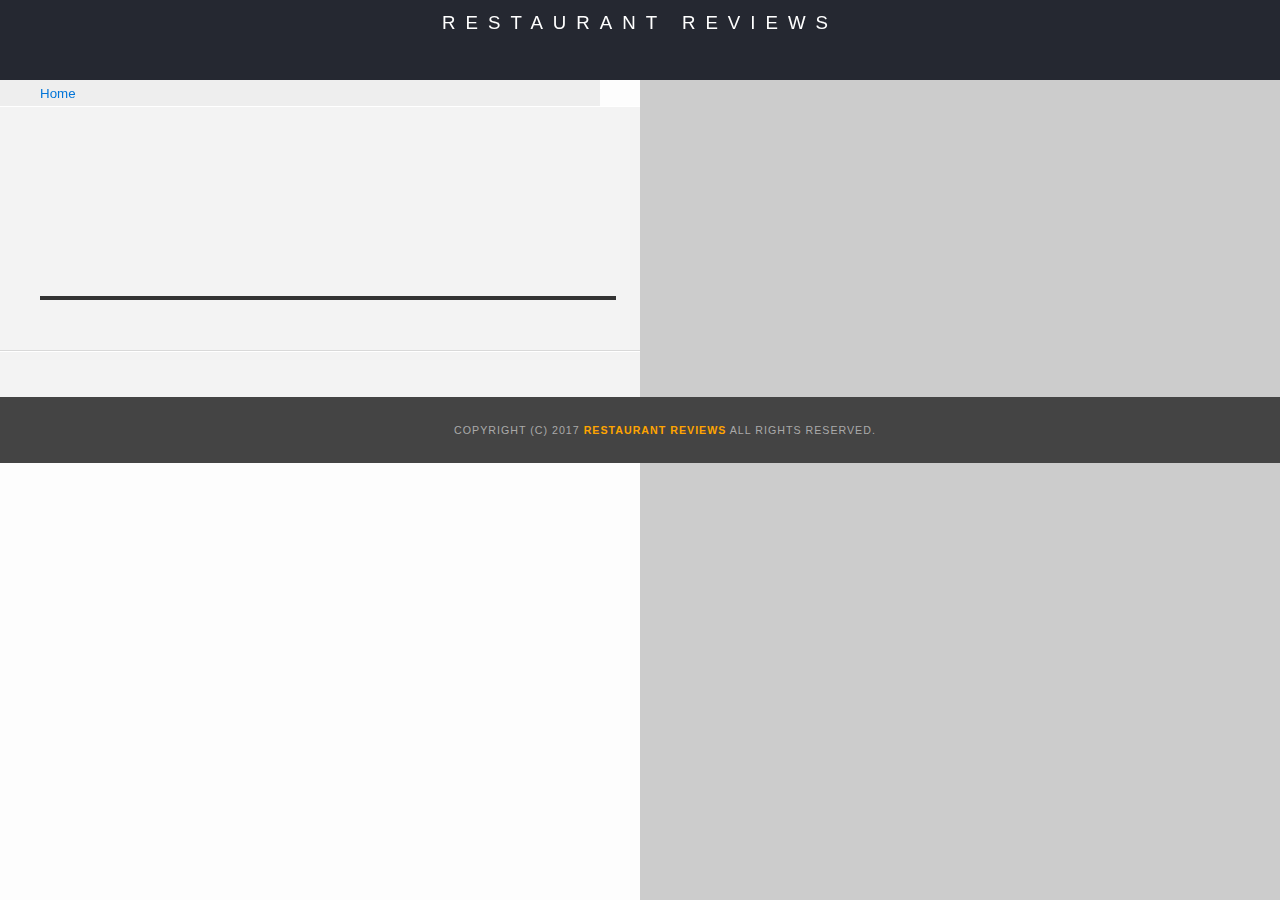
<file: restaurant.html>
<!DOCTYPE html>
<html>

<head>
  <meta name="viewport" content="width=device-width, initial-scale=1">
  <!-- Normalize.css for better cross-browser consistency -->
  <link rel="stylesheet" src="//normalize-css.googlecode.com/svn/trunk/normalize.css" />
  <!-- Main CSS file -->
  <link rel="stylesheet" href="css/styles.css" type="text/css">
  <link rel="stylesheet" href="https://unpkg.com/leaflet@1.3.1/dist/leaflet.css" integrity="sha512-Rksm5RenBEKSKFjgI3a41vrjkw4EVPlJ3+OiI65vTjIdo9brlAacEuKOiQ5OFh7cOI1bkDwLqdLw3Zg0cRJAAQ==" crossorigin=""/>
  <link rel="manifest" href="manifest.json">
  <title>Restaurant Info</title>
</head>

<body class="inside">
  <!-- Beginning header -->
  <header>
    <!-- Beginning nav -->
    <nav>
      <h1><a href="/">Restaurant Reviews</a></h1>
    </nav>
    <!-- Beginning breadcrumb -->
    <ul id="breadcrumb" >
      <li><a href="/">Home</a></li>
    </ul>
    <!-- End breadcrumb -->
    <!-- End nav -->
  </header>
  <!-- End header -->

  <!-- Beginning main -->
  <main id="maincontent">
    <!-- Beginning map -->
    <section id="map-container">
      <div id="map"></div>
    </section>
    <!-- End map -->
    <!-- Beginning restaurant -->
    <section id="restaurant-container">
      <h1 id="restaurant-name"></h1>
      <img id="restaurant-img">
      <p id="restaurant-cuisine"></p>
      <p id="restaurant-address"></p>
      <table id="restaurant-hours"></table>
    </section>
    <!-- end restaurant -->
    <!-- Beginning reviews -->
    <section id="reviews-container">
      <ul id="reviews-list"></ul>
    </section>
    <!-- End reviews -->
  </main>
  <!-- End main -->

  <!-- Beginning footer -->
  <footer id="footer">
    Copyright (c) 2017 <a href="/"><strong>Restaurant Reviews</strong></a> All Rights Reserved.
  </footer>
  <!-- End footer -->
  <script src="https://unpkg.com/leaflet@1.3.1/dist/leaflet.js" integrity="sha512-/Nsx9X4HebavoBvEBuyp3I7od5tA0UzAxs+j83KgC8PU0kgB4XiK4Lfe4y4cgBtaRJQEIFCW+oC506aPT2L1zw==" crossorigin=""></script>
  <!-- Beginning scripts -->
  <!-- Database helpers -->
  <script type="text/javascript" src="js/dbhelper.js"></script>
  <!-- Main javascript file -->
  <script type="text/javascript" src="js/restaurant_info.js"></script>
  <!-- Google Maps -->
 <!--  <script async defer src="https://maps.googleapis.com/maps/api/js?key=AIzaSyA_tKbW6A5pQ-eupxI56myUnHLqYCzOjKo&libraries=places&callback=initMap"></script> -->
  <!-- End scripts -->

</body>

</html>
</file>
<file: css/styles.css>
@charset "utf-8";
/* CSS Document */

body,td,th,p{
	font-family: Arial, Helvetica, sans-serif;
	font-size: 10pt;
	color: #333;
	line-height: 1.5;
}
body {
	background-color: #fdfdfd;
	margin: 0;
	position:relative;
}
ul, li {
	font-family: Arial, Helvetica, sans-serif;
	font-size: 10pt;
	color: #333;
}
a {
	color: orange;
	text-decoration: none;
}
a:hover, a:focus {
	color: #3397db;
	text-decoration: none;
}
a img{
	border: none 0px #fff;
}
h1, h2, h3, h4, h5, h6 {
  font-family: Arial, Helvetica, sans-serif;
  margin: 0 0 20px;
}
article, aside, canvas, details, figcaption, figure, footer, header, hgroup, menu, nav, section {
	display: block;
}
#maincontent {
  background-color: #f3f3f3;
  min-height: 100%;
}
#footer {
  background-color: #444;
  color: #aaa;
  font-size: 8pt;
  letter-spacing: 1px;
  padding: 25px;
  text-align: center;
  text-transform: uppercase;
}
/* ====================== Navigation ====================== */
nav {
  width: 100%;
  height: 80px;
  background-color: #252831;
  text-align:center;
}
nav h1 {
  margin: auto;
}
nav h1 a {
  color: #fff;
  font-size: 14pt;
  font-weight: 200;
  letter-spacing: 10px;
  text-transform: uppercase;
}
#breadcrumb {
    list-style: none;
    position: relative;
    background-color: #eee;
    font-size: 17px;
    margin: 0;
    width: calc(50% - 80px);
}

/* Display list items side by side */
#breadcrumb li {
    display: inline;
}

/* Add a slash symbol (/) before/behind each list item */
#breadcrumb li+li:before {
    padding: 8px;
    color: black;
    content: "/\00a0";
}

/* Add a color to all links inside the list */
#breadcrumb li a {
    color: #0275d8;
    text-decoration: none;
}

/* Add a color on mouse-over */
#breadcrumb li a:hover {
    color: #01447e;
    text-decoration: underline;
}
/* ====================== Map ====================== */
#map {
  height: 400px;
  width: 100%;
  background-color: #ccc;
}
/* ====================== Restaurant Filtering ====================== */
.filter-options {
  width: 100%;
  height: 80px;
  background-color: #3397DB;
  text-align: center;
}
.filter-options h2 {
  color: white;
  font-size: 1rem;
  font-weight: normal;
  line-height: 1;
  margin: 0 20px;
  padding-top: 5px;
}
.filter-options select {
  background-color: white;
  border: 1px solid #fff;
  font-family: Arial,sans-serif;
  font-size: 11pt;
  height: 35px;
  letter-spacing: 0;
  margin: 10px;
  padding: 0 10px;
  width: 200px;
}

/* ====================== Restaurant Listing ====================== */
#restaurants-list {
  background-color: #f3f3f3;
  list-style: outside none none;
  margin: 0;
  padding: 30px 15px 60px;
}
#restaurants-list li {
  background-color: #fff;
  border: 2px solid #ccc;
  font-family: Arial,sans-serif;
  margin: 15px;
  min-height: 380px;
  padding: 0 30px 25px;
  text-align: center;
}
#restaurants-list .restaurant-img {
  background-color: #ccc;
  display: block;
  margin: 0;
  max-width: 100%;
  min-height: 248px;
  min-width: 100%;
}
#restaurants-list li h1 {
  color: #f18200;
  font-family: Arial,sans-serif;
  font-size: 14pt;
  font-weight: 200;
  letter-spacing: 0;
  line-height: 1.3;
  margin: 20px 0 10px;
  text-transform: uppercase;
}
#restaurants-list p {
  margin: 0;
  font-size: 11pt;
}
#restaurants-list li a {
  background-color: orange;
  border-bottom: 3px solid #eee;
  color: #fff;
  display: inline-block;
  font-size: 10pt;
  margin: 15px 0 0;
  padding: 8px 30px 10px;
  text-align: center;
  text-decoration: none;
  text-transform: uppercase;
}

/* ====================== Restaurant Details ====================== */
.inside header {
  position: relative;
  top: 0;
  width: 100%;
  z-index: 1000;
}
.inside #map-container {
  background: blue none repeat scroll 0 0;
  height: 100%;
  position: fixed;
  right: 0;
  top: 80px;
  width: 50%;
}
.inside #map {
  background-color: #ccc;
  height: 100%;
  width: 100%;
}
.inside #footer {
  bottom: 0;
  position: absolute;
  width: 100%;
}
#restaurant-name {
  color: #f18200;
  font-family: Arial,sans-serif;
  font-size: 20pt;
  font-weight: 200;
  letter-spacing: 0;
  margin: 15px 0 30px;
  text-transform: uppercase;
  line-height: 1.1;
}
#restaurant-img {
	width: 90%;
}
#restaurant-address {
  font-size: 12pt;
  margin: 10px 0px;
}
#restaurant-cuisine {
  background-color: #333;
  color: #ddd;
  font-size: 12pt;
  font-weight: 300;
  letter-spacing: 10px;
  margin: 0 0 20px;
  padding: 2px 0;
  text-align: center;
  text-transform: uppercase;
	width: 90%;
}
#restaurant-container, #reviews-container {
  border-bottom: 1px solid #d9d9d9;
  border-top: 1px solid #fff;
  padding: 140px 40px 30px;
  width: 50%;
}
#reviews-container {
  padding: 30px 40px 80px;
}
#reviews-container h2 {
  color: #f58500;
  font-size: 24pt;
  font-weight: 300;
  letter-spacing: -1px;
  padding-bottom: 1pt;
}
#reviews-list {
  margin: 0;
  padding: 0;
}
#reviews-list li {
  background-color: #fff;
    border: 2px solid #f3f3f3;
  display: block;
  list-style-type: none;
  margin: 0 0 30px;
  overflow: hidden;
  padding: 0 20px 20px;
  position: relative;
  width: 85%;
}
#reviews-list li p {
  margin: 0 0 10px;
}
#restaurant-hours td {
  color: #666;
}

/* ====================== Media Queries ====================== */
@media only screen and (min-width: 960px) {
    #restaurants-list {
        display: flex;
        flex-flow: wrap;
        align-content: space-around;
        justify-content: space-around;
    }
    
    #restaurants-list li {
        margin-right: 0;
        margin-left: 0;
        min-width: 390px;
        max-width: 30%;
    }
}

@media only screen and (min-width: 1200px) {
    #restaurants-list li {
        width: 25%;
    }
}

@media only screen and (max-width: 1100px) {
    #breadcrumb {
        width: 100%;
        padding: 0;
    }
    .inside #map-container {
        width: 100%;
        height: 40vh;
        position: relative;
    }
    #restaurant-container{
        width: 100%;
        border-top: none;
        position: relative;
        background-color: white;
        text-align: center;
        margin-top: 20vh;
        padding: 0;
        padding-top: 20px;
    }
    #reviews-container {
        background-color: white;
        width: 100%;
        position: relative;
        padding: 0;
        text-align: center;
    }
    #restaurant-cuisine {
        width: 100%;
    }
    .inside #footer {
        width: 100%;
        padding: 0;
    }

}
</file>
